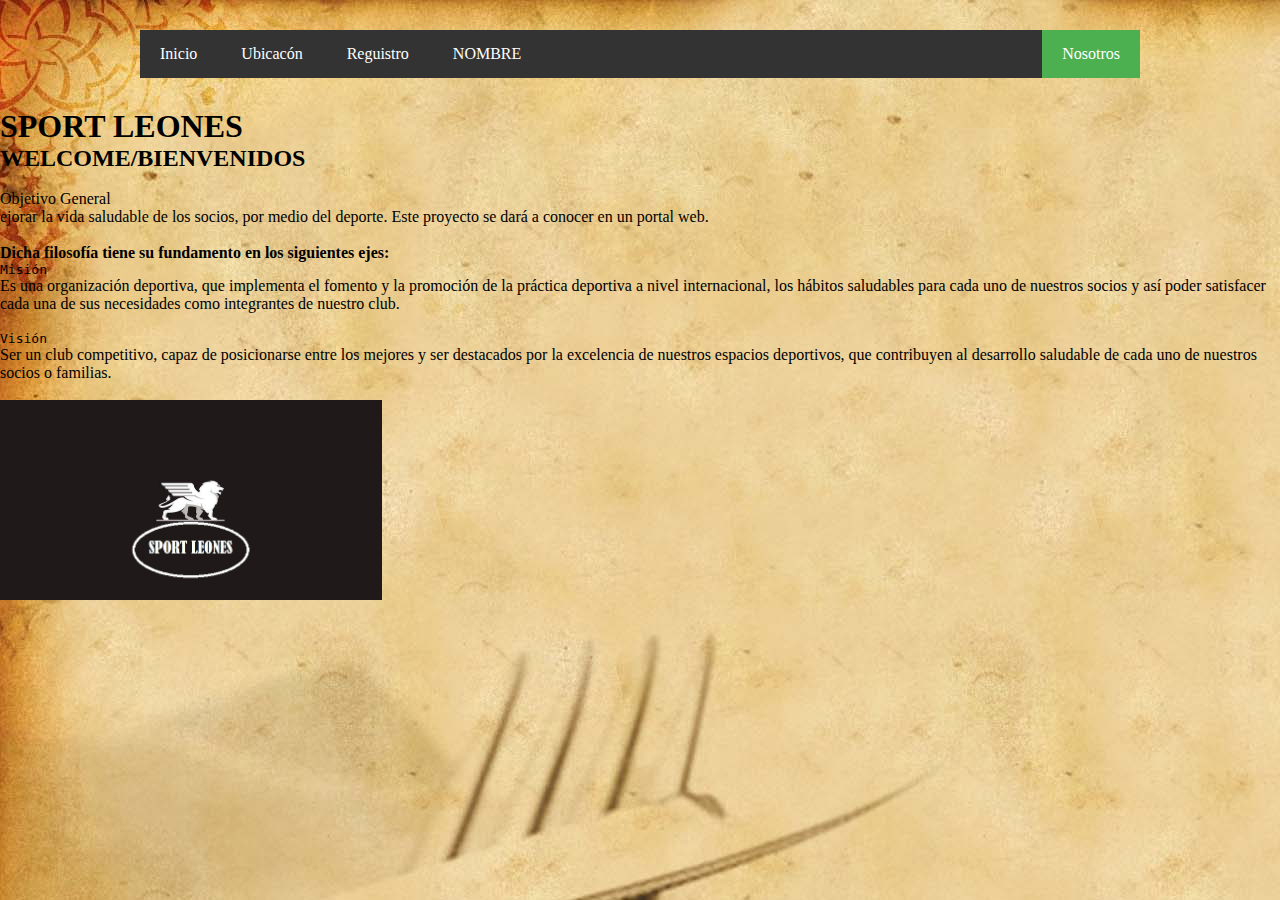
<file: html/nosotros.html>
<!DOCTYPE html>
<html lang="en">
<head>
    <meta charset="UTF-8">
    <meta name="viewport" content="width=device-width, initial-scale=1.0">
    <title>CLUB DEPORTIVO</title>
    <link rel="stylesheet" href="/css/estilos.css">
</head>
<body background="/img/background-restaurante-11.jpg">
    <header>
        <nav class="navegacion">
            <ul class="menu">
                <li><a href="/index.html">Inicio</a></li>
                <li><a href="#">Ubicacón</a></li>
                <li><a href="/html/registro.html">Reguistro</a></li>
                <li style="float:right"><a class="active" href="/html/nosotros.html">Nosotros</a></li>
                <li><a href="#">NOMBRE</a></li>
              </ul>
        </nav>
    </header>
    <h1>SPORT LEONES</h1>
    <h2>WELCOME/BIENVENIDOS</h2>
    <br>
    <t>Objetivo General</t>
    <p>ejorar la vida saludable de los socios, por medio del deporte. 
        Este proyecto se dará a conocer en un portal web.</p>
        <br>
    <b>Dicha filosofía tiene su fundamento en los siguientes ejes:</b>
        <br>
    <pre>Misión</pre>
    <p>Es una organización deportiva, que implementa el fomento y la promoción de la práctica
        deportiva a nivel internacional, los hábitos saludables para cada uno de nuestros socios y 
        así poder satisfacer cada una de sus necesidades como integrantes de nuestro club.</p>
        <br>
    <pre>Visión</pre>
    <p>Ser un club competitivo, capaz de posicionarse entre los mejores y ser destacados por
        la excelencia de nuestros espacios deportivos, que contribuyen al desarrollo saludable 
       de cada uno de nuestros socios o familias.</p>
       <br>
       <img src="/img/Fondo/LOGO.jpg" height="200"/>
</body>
</html>
</file>
<file: css/estilos.css>
*{
    margin: auto;
    padding: 0;
    -webkit-box-sizing: border-box;
    -moz-box-sizing: border-box;
    box-sizing: border-box;
}
.navegacion {
    width: 1000px;
    margin: 30px auto;
    background: #333333;
}
.navegacion ul{
    list-style: none;
}
.menu > li{
    position: relative;
    display: inline-block;
}
.menu > li > a{
    display: block;
    padding: 15px 20px;
    color: white;
    font-family: cursive;
    text-decoration: none;
}
.active {
    background-color: #4CAF50;
}
.menu li a:hover{
    color: rgb(0, 195, 255);
    transition: all .3s;
}
</file>
